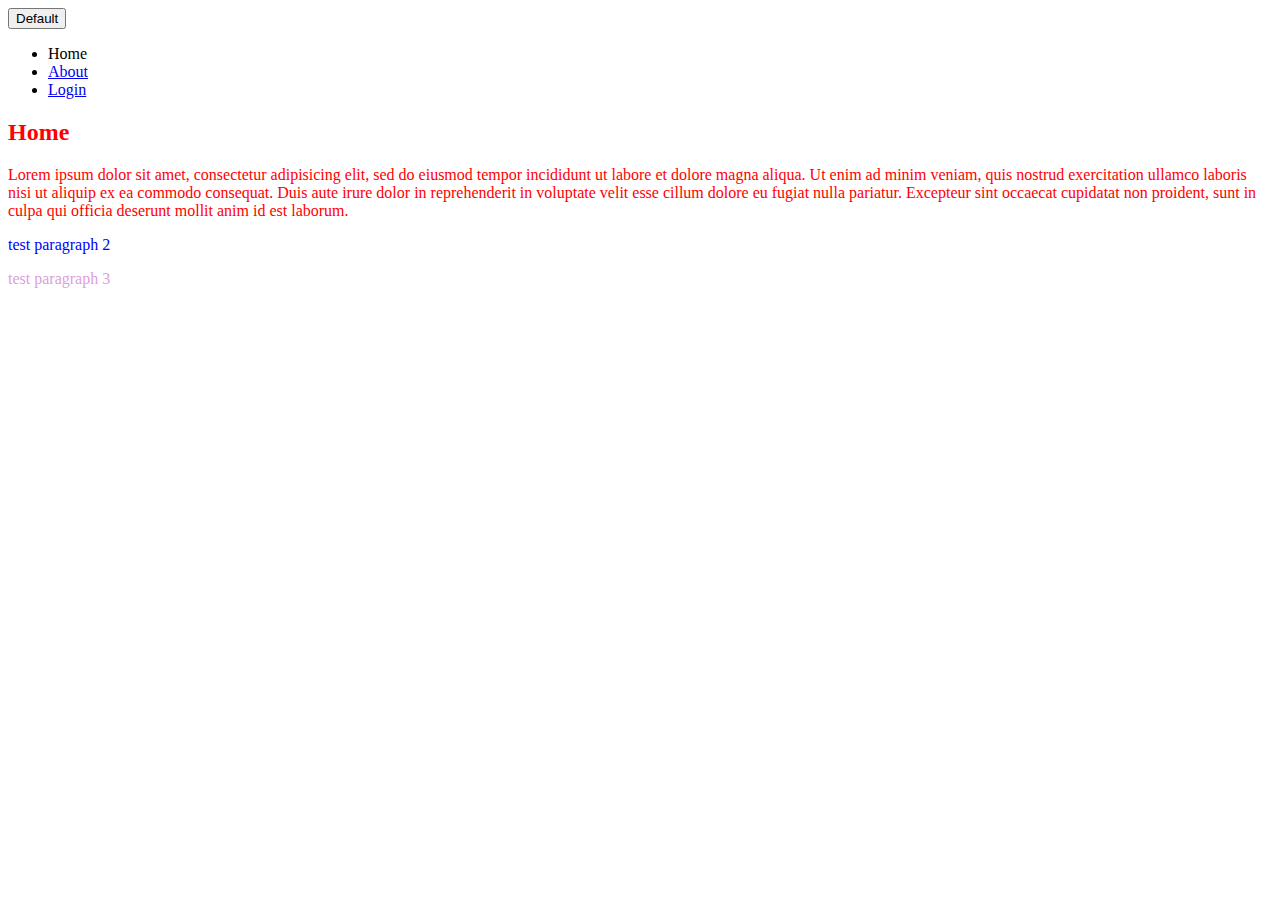
<file: index.html>
<!DOCTYPE html>
<html>
<head>
	<title>My first website!</title>
	<link rel="stylesheet" href="style.css">
</head>
<body>
	<button class="btn btn-primary">Default</button>
	<header>
		<nav>
			<ul>
				<li>Home</li>
				<li><a href="about.html">About</a></li>
				<li><a href="login.html">Login</a></li>
			</ul>
		</nav>
	</header>
	<section>
		<h2>Home</h2>
		<p class="foo">Lorem ipsum dolor sit amet, consectetur adipisicing elit, sed do eiusmod
		tempor incididunt ut labore et dolore magna aliqua. Ut enim ad minim veniam,
		quis nostrud exercitation ullamco laboris nisi ut aliquip ex ea commodo
		consequat. Duis aute irure dolor in reprehenderit in voluptate velit esse
		cillum dolore eu fugiat nulla pariatur. Excepteur sint occaecat cupidatat non
		proident, sunt in culpa qui officia deserunt mollit anim id est laborum.</p>
		<p class="foo first">test paragraph 2</p>
		<p class="second">test paragraph 3</p>
	</section>
</body>
</html>
</file>
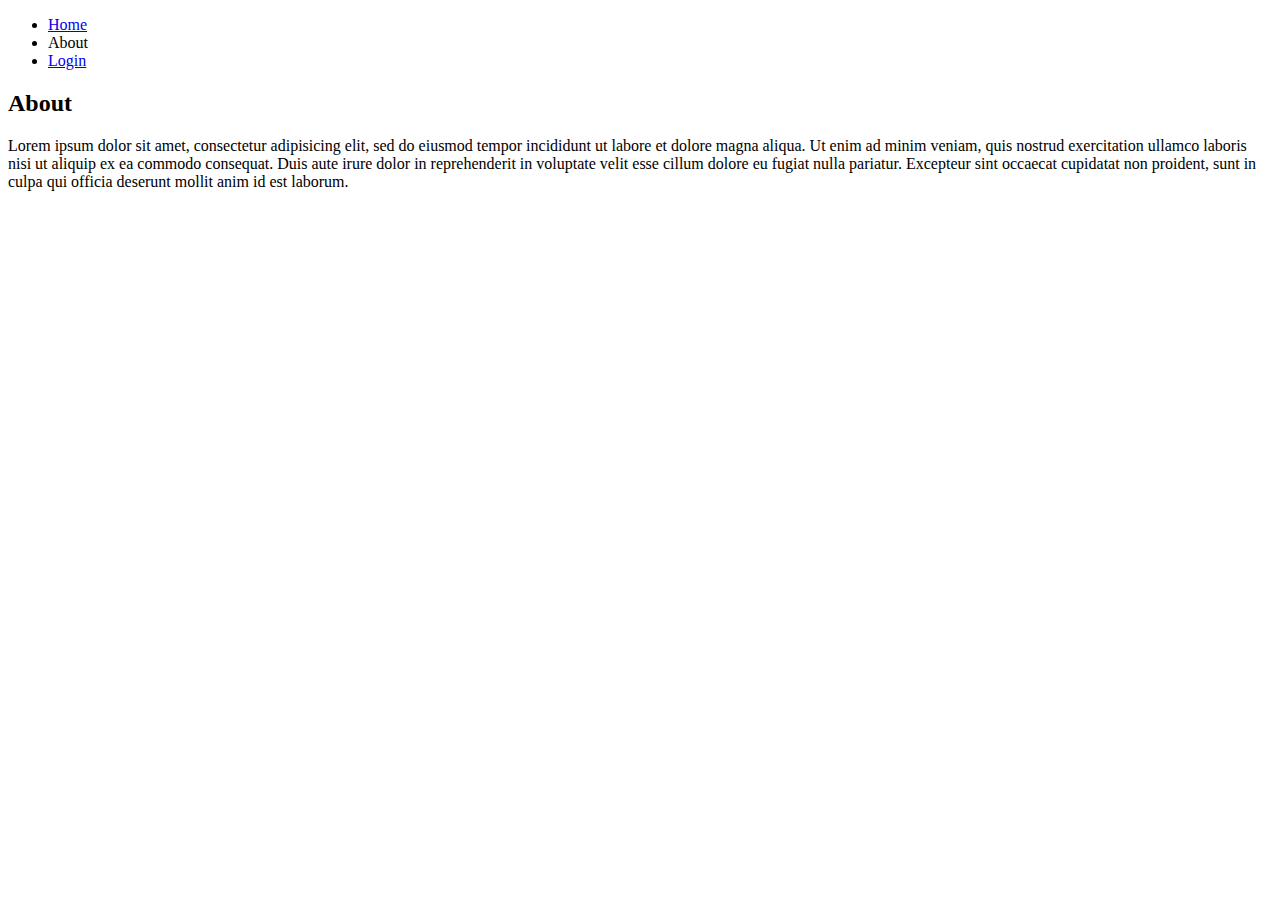
<file: about.html>
<!DOCTYPE html>
<html>
<head>
	<title>My first website!</title>
</head>
<body>
	<header>
		<nav>
			<ul>
				<li><a href="index.html">Home</a></li>
				<li>About</li>
				<li><a href="login.html">Login</a></li>
			</ul>
		</nav>
	</header>
	<section>
		<h2>About</h2>
		<p>Lorem ipsum dolor sit amet, consectetur adipisicing elit, sed do eiusmod
		tempor incididunt ut labore et dolore magna aliqua. Ut enim ad minim veniam,
		quis nostrud exercitation ullamco laboris nisi ut aliquip ex ea commodo
		consequat. Duis aute irure dolor in reprehenderit in voluptate velit esse
		cillum dolore eu fugiat nulla pariatur. Excepteur sint occaecat cupidatat non
		proident, sunt in culpa qui officia deserunt mollit anim id est laborum.</p>
	</section>
</body>
</html>
</file>
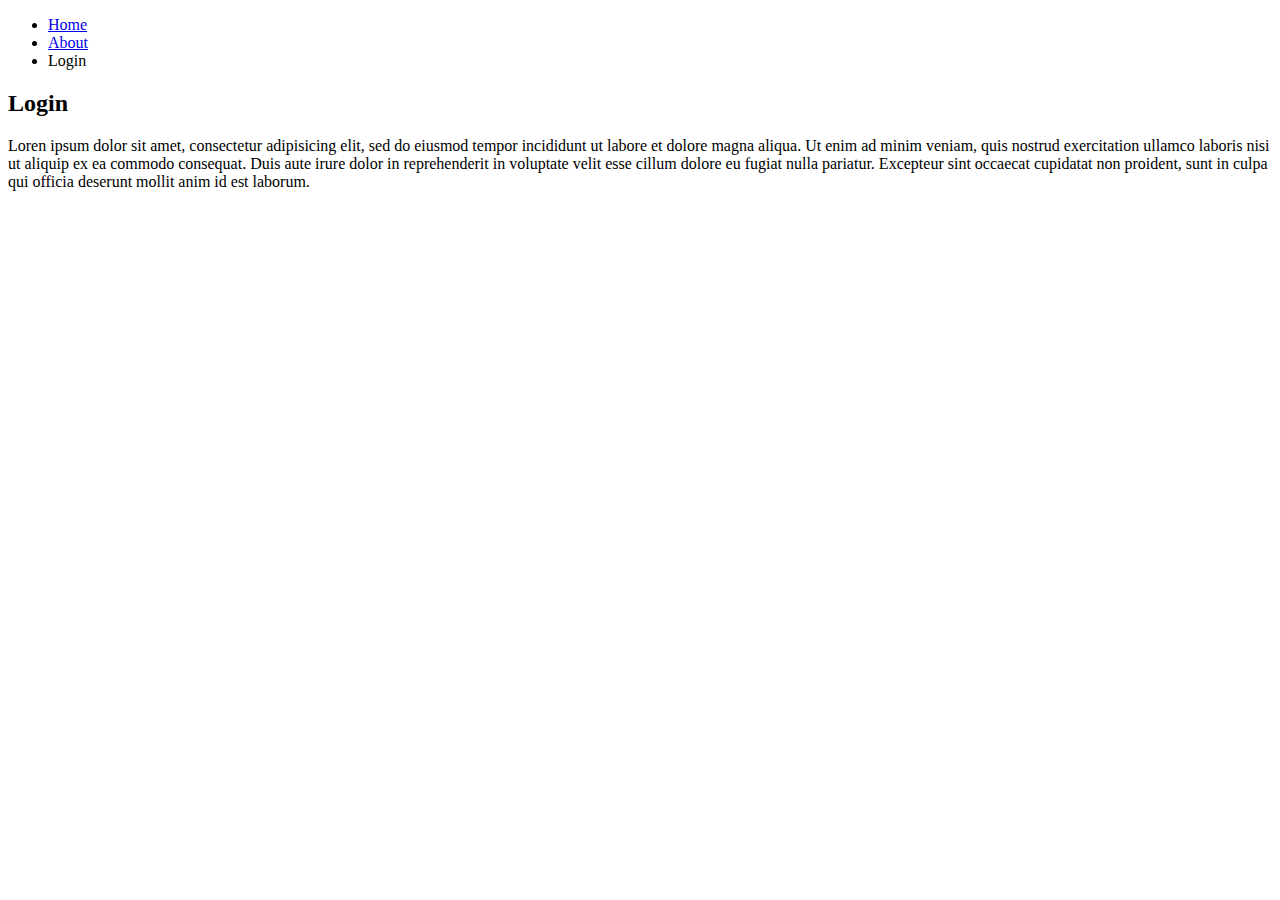
<file: login.html>
<!DOCTYPE html>
<html>
<head>
	<title>My first website!</title>
</head>
<body>
	<header>
		<nav>
			<ul>
				<li><a href="index.html">Home</a></li>
				<li><a href="about.html">About</a></li>
				<li>Login</li>
			</ul>
		</nav>
	</header>
	<section>
		<h2>Login</h2>
		<p>Loren ipsum dolor sit amet, consectetur adipisicing elit, sed do eiusmod
		tempor incididunt ut labore et dolore magna aliqua. Ut enim ad minim veniam,
		quis nostrud exercitation ullamco laboris nisi ut aliquip ex ea commodo
		consequat. Duis aute irure dolor in reprehenderit in voluptate velit esse
		cillum dolore eu fugiat nulla pariatur. Excepteur sint occaecat cupidatat non
		proident, sunt in culpa qui officia deserunt mollit anim id est laborum.</p>
	</section>
</body>
</html>
</file>
<file: style.css>
/* Selector {
    Property: value;
} */

h2 {
    color: red;
}

p {
    color: pink;
}

.foo {
    color: red;
}

.first {
    color: blue;
}

.second {
    color: plum;
}
</file>
